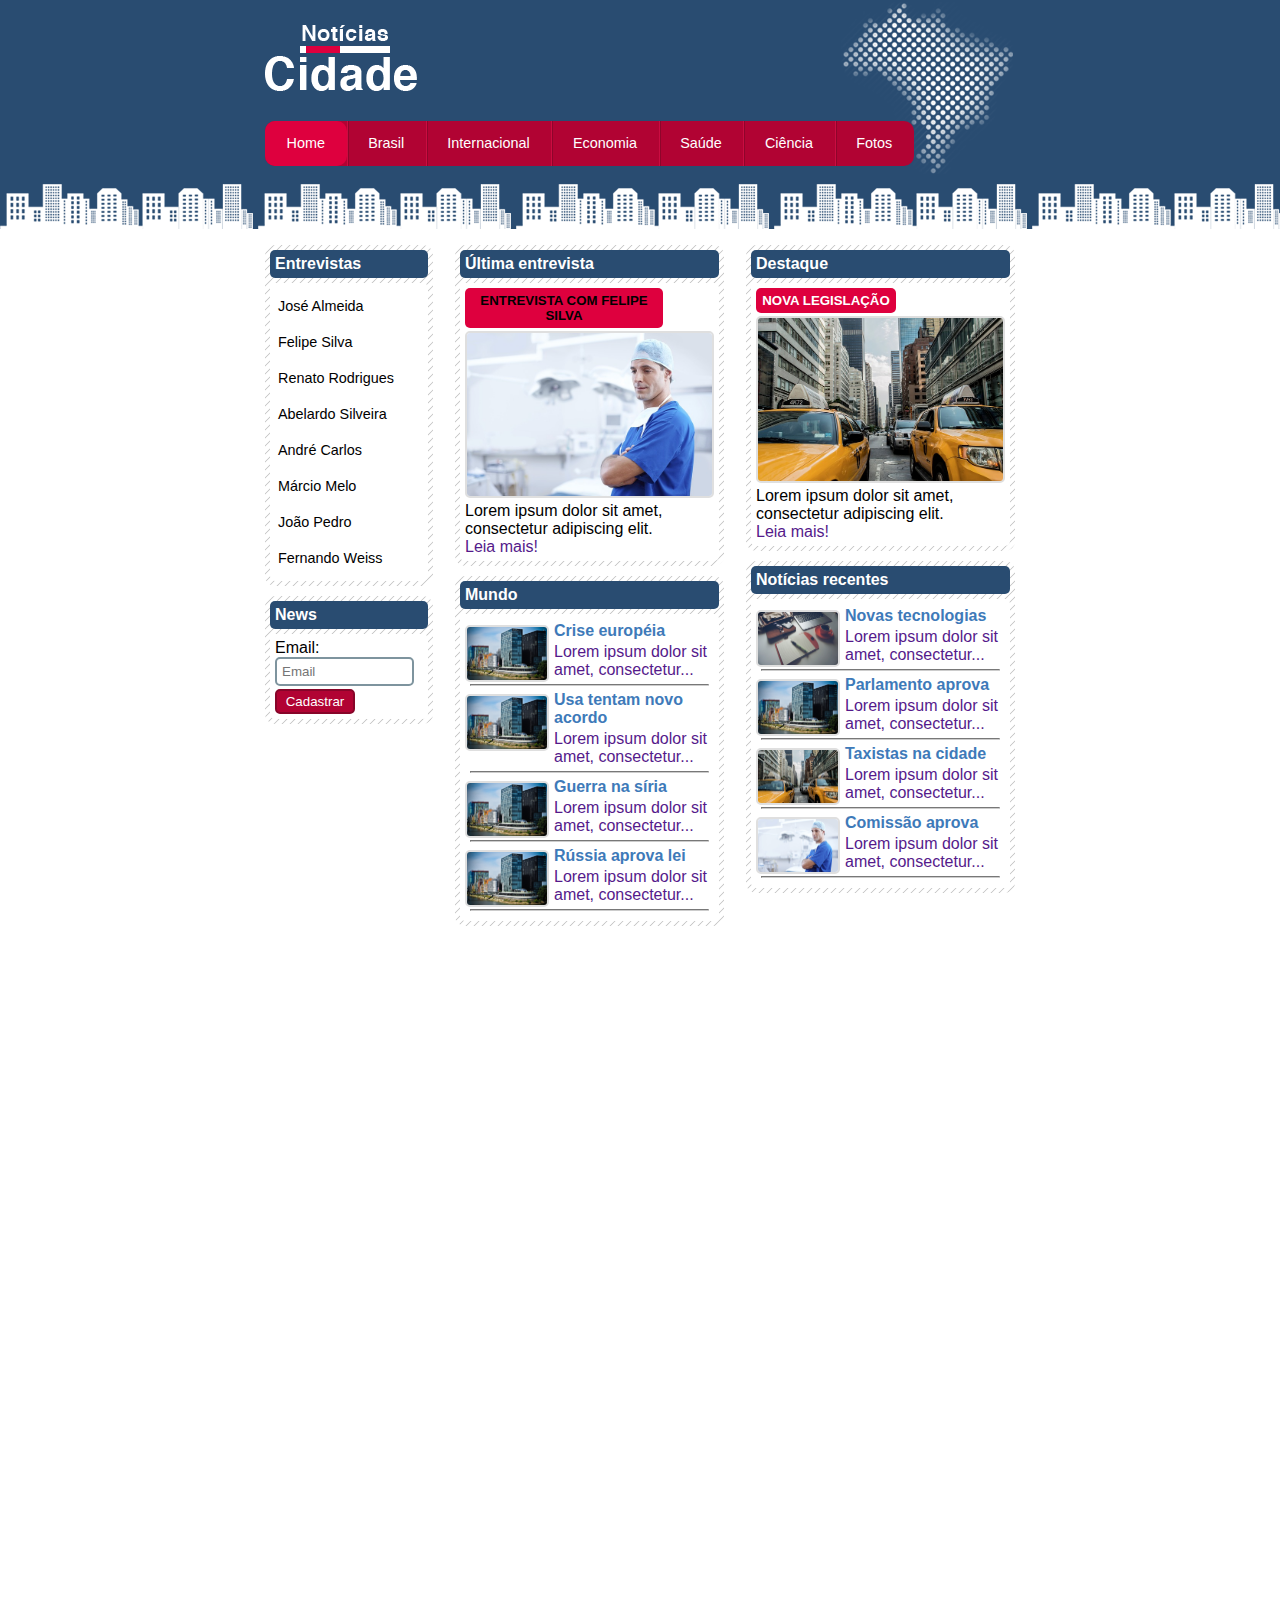
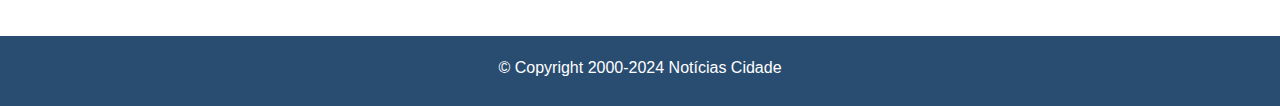
<file: index.html>
<!DOCTYPE html>
<html lang="en">
    <head>
        <meta charset="UTF-8">
        <meta name="viewport" content="width=device-width, initial-scale=1.0">
        <title>Notícias cidade - Seu site de notícias</title>
        <link rel="stylesheet" type="text/css" href="css/estilo.css">
    </head>
    <body id="tres-colunas" class="home">
        
        <div id="container"> <!--inicio container-->
            <div id="topo"> <!--inicio cabecalho-->
                <h1 class="logo">Notícias cidade</h1>
                <ul id="navegacao">
                    <li class="primeiro"><a id="home" href="index.html">Home</a></li>
                    <li><a id="brasil"href="brasil.html">Brasil</a></li>
                    <li><a id="internacional"href="">Internacional</a></li>
                    <li><a id="economia"href="">Economia</a></li>
                    <li><a id="saude"href="">Saúde</a></li>
                    <li><a id="ciencia"href="">Ciência</a></li>
                    <li><a id="fotos"href="">Fotos</a></li>
                </ul>
            </div> <!--fim cabecalho-->

            <div id="conteudo">
                <div id="lateral"> <!--inicio navegacao lateral-->
                    <div class="caixa">
                        <h2>Entrevistas</h2>
                        <div class="caixa-conteudo">
                            <ul>
                                <li><a href="">José Almeida</a></li>
                                <li><a href="">Felipe Silva</a></li>
                                <li><a href="">Renato Rodrigues</a></li>
                                <li><a href="">Abelardo Silveira</a></li>
                                <li><a href="">André Carlos</a></li>
                                <li><a href="">Márcio Melo</a></li>
                                <li><a href="">João Pedro</a></li>
                                <li><a href="">Fernando Weiss</a></li>
                            </ul>
                        </div>
                    </div>

                    <div class="caixa"> <!--news-->
                        <h2>News</h2>
                        <div class="caixa-conteudo">
                            <form>
                                <div> <!--cadastro-->
                                    <label for="email">Email:</label>
                                    <input type="text" name="email" placeholder="Email" id="email">
                                </div>
                                <div>
                                    <input class="submit" type="submit" value="Cadastrar">
                                </div>
                            </form>
                        </div>
                    </div>
                </div> <!--fim navegacao lateral-->

                <div id="primario"> <!--conteudo meio-->
                    <div class="caixa">
                        <h2>Última entrevista</h2>
                        <div class="caixa-conteudo ">
                            <h5>Entrevista com Felipe Silva</h5>
                            <img src="imagens/doutor.jpg">
                            <p>Lorem ipsum dolor sit amet, consectetur adipiscing elit.</p>
                            <a href="">Leia mais!</a>
                        </div>
                    </div>

                    <div class="caixa"> <!--mundo-->
                        <h2>Mundo</h2> 
                        <div class="caixa-conteudo ">
                            <ul>
                                <li>
                                  <a href="">
                                      <img src="imagens/mundo.jpg" class="menor">
                                      <h3>Crise européia</h3>
                                      <p>Lorem ipsum dolor sit amet, consectetur...</p>
                                      <hr>
                                      <img src="imagens/mundo.jpg" class="menor">
                                      <h3>Usa tentam novo acordo</h3>
                                      <p>Lorem ipsum dolor sit amet, consectetur...</p>
                                      <hr>
                                      <img src="imagens/mundo.jpg" class="menor">
                                      <h3>Guerra na síria</h3>
                                      <p>Lorem ipsum dolor sit amet, consectetur...</p>
                                      <hr>
                                      <img src="imagens/mundo.jpg" class="menor">
                                      <h3>Rússia aprova lei</h3>
                                      <p>Lorem ipsum dolor sit amet, consectetur...</p>
                                      <hr>
                                  </a>
                                </li>
                              </ul>
                        </div>
                    </div>
                </div> <!--fim conteudo meio-->

                <div id="secundario"> <!--conteudo direita-->
                    <div class="caixa">
                        <h2>Destaque</h2>
                        <div class="caixa-conteudo ">
                            <h5>Nova legislação</h5>
                            <img src="imagens/taxi.jpg">
                            <p>Lorem ipsum dolor sit amet, consectetur adipiscing elit.</p>
                            <a href="">Leia mais!</a>
                        </div>
                    </div>

                    <div class="caixa"> <!--noticias recentes-->
                        <h2>Notícias recentes</h2> 
                        <div class="caixa-conteudo">
                            <ul id="lista-noticias">
                              <li>
                                <a href="">
                                    <img src="imagens/tecnologia.jpg" class="menor">
                                    <h3>Novas tecnologias</h3>
                                    <p>Lorem ipsum dolor sit amet, consectetur...</p>
                                    <hr>
                                    <img src="imagens/mundo.jpg" class="menor">
                                    <h3>Parlamento aprova</h3>
                                    <p>Lorem ipsum dolor sit amet, consectetur...</p>
                                    <hr>
                                    <img src="imagens/taxi.jpg" class="menor">
                                    <h3>Taxistas na cidade</h3>
                                    <p>Lorem ipsum dolor sit amet, consectetur...</p>
                                    <hr>
                                    <img src="imagens/doutor.jpg" class="menor">
                                    <h3>Comissão aprova</h3>
                                    <p>Lorem ipsum dolor sit amet, consectetur...</p>
                                    <hr>
                                </a>
                              </li>
                            </ul>
                        </div>
                    </div>
                </div>

            </div>




        </div> <!--fim container-->
        
    <div id="container-rodape">
        <div id="rodape">
            &copy; Copyright 2000-2024 Notícias Cidade
        </div>
    </div>

 
    </body>
</html>
</file>
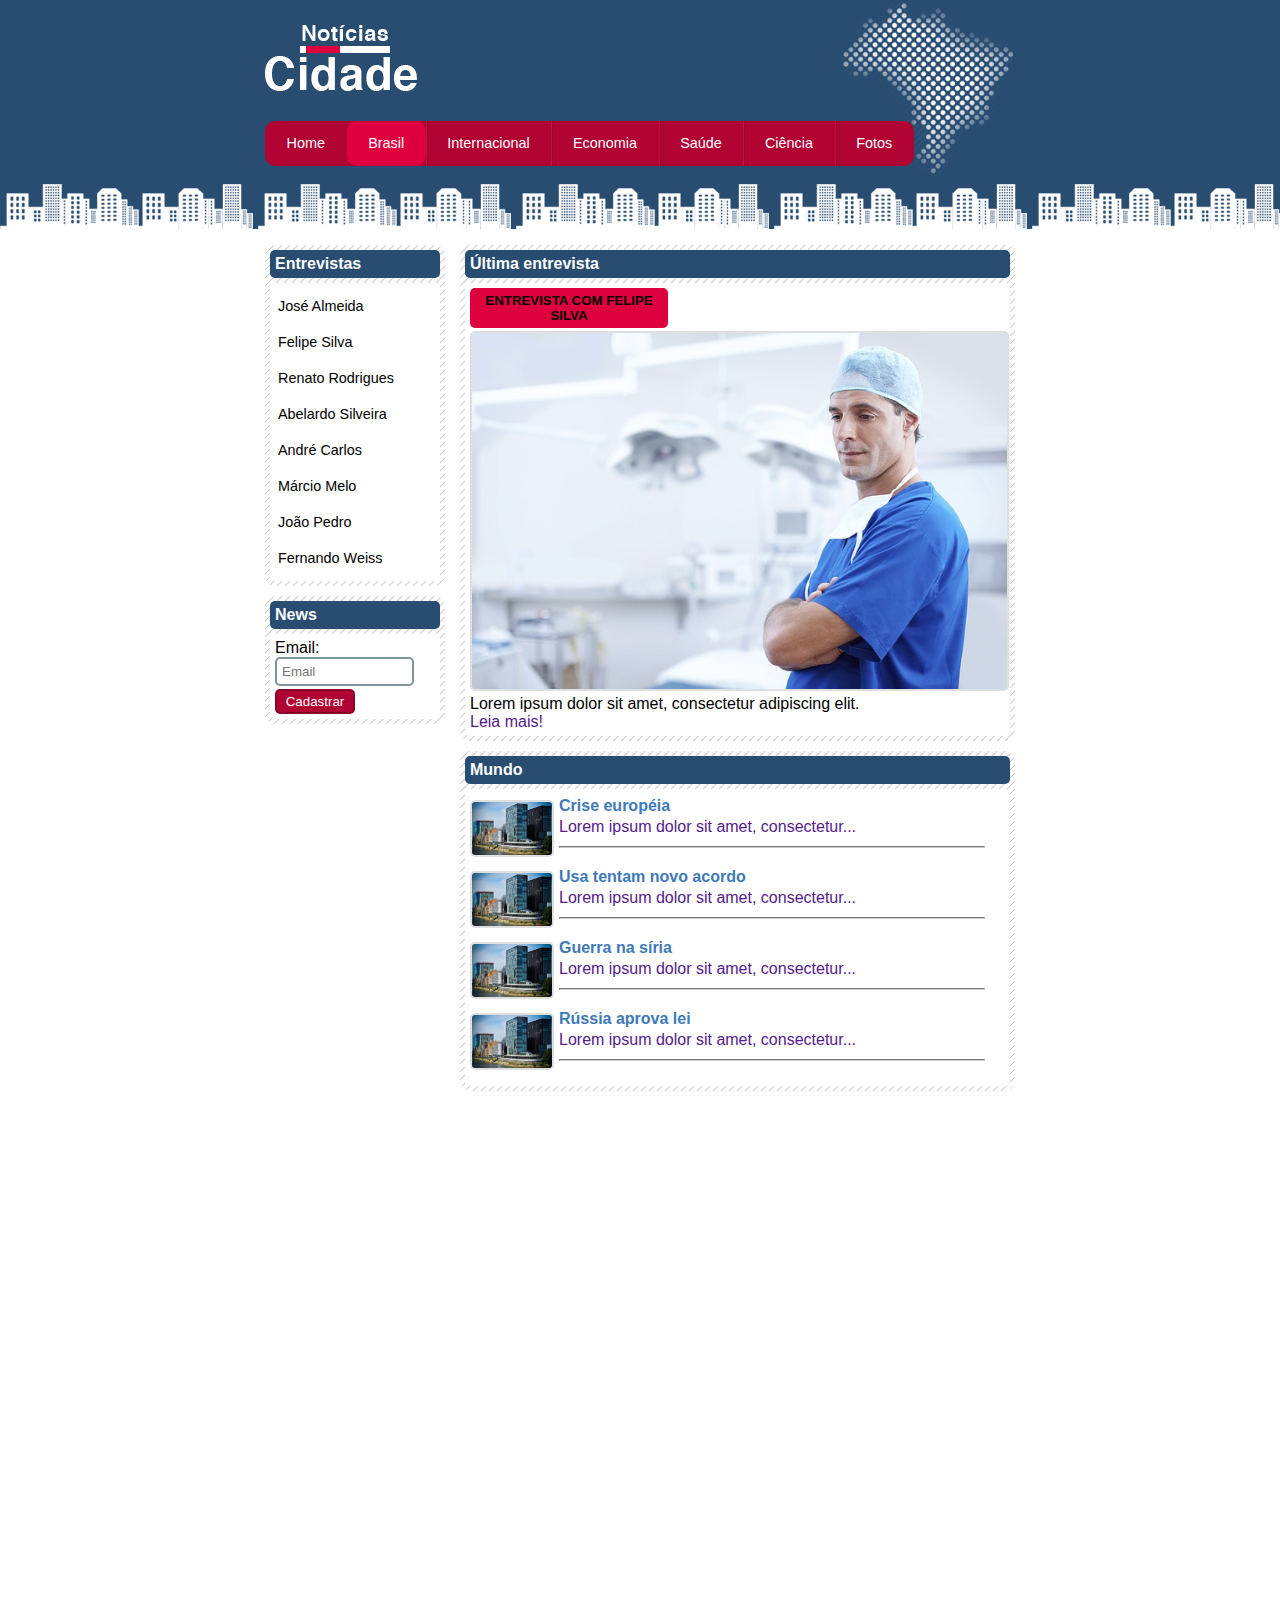
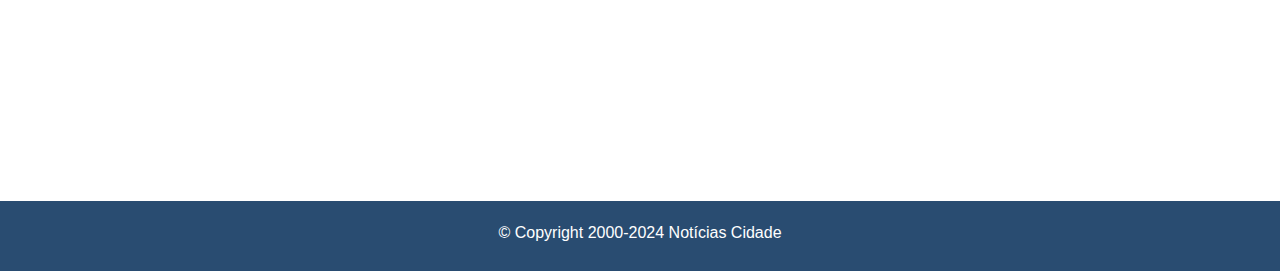
<file: brasil.html>
<!DOCTYPE html>
<html lang="en">
    <head>
        <meta charset="UTF-8">
        <meta name="viewport" content="width=device-width, initial-scale=1.0">
        <title>Notícias cidade - Brasil</title>
        <link rel="stylesheet" type="text/css" href="css/estilo.css">
    </head>
    <body id="duas-colunas" class="brasil">
        
        <div id="container"> <!--inicio container-->
            <div id="topo"> <!--inicio cabecalho-->
                <h1 class="logo">Notícias cidade</h1>
                <ul id="navegacao">
                    <li class="primeiro"><a id="home" href="index.html">Home</a></li>
                    <li><a id="brasil"href="brasil.html">Brasil</a></li>
                    <li><a id="internacional"href="">Internacional</a></li>
                    <li><a id="economia"href="">Economia</a></li>
                    <li><a id="saude"href="">Saúde</a></li>
                    <li><a id="ciencia"href="">Ciência</a></li>
                    <li><a id="fotos"href="">Fotos</a></li>
                </ul>
            </div> <!--fim cabecalho-->

            <div id="conteudo">
                <div id="lateral"> <!--inicio navegacao lateral-->
                    <div class="caixa">
                        <h2>Entrevistas</h2>
                        <div class="caixa-conteudo">
                            <ul>
                                <li><a href="">José Almeida</a></li>
                                <li><a href="">Felipe Silva</a></li>
                                <li><a href="">Renato Rodrigues</a></li>
                                <li><a href="">Abelardo Silveira</a></li>
                                <li><a href="">André Carlos</a></li>
                                <li><a href="">Márcio Melo</a></li>
                                <li><a href="">João Pedro</a></li>
                                <li><a href="">Fernando Weiss</a></li>
                            </ul>
                        </div>
                    </div>

                    <div class="caixa"> <!--news-->
                        <h2>News</h2>
                        <div class="caixa-conteudo">
                            <form>
                                <div> <!--cadastro-->
                                    <label for="email">Email:</label>
                                    <input type="text" name="email" placeholder="Email" id="email">
                                </div>
                                <div>
                                    <input class="submit" type="submit" value="Cadastrar">
                                </div>
                            </form>
                        </div>
                    </div>
                </div> <!--fim navegacao lateral-->

                <div id="primario"> <!--conteudo meio-->
                    <div class="caixa">
                        <h2>Última entrevista</h2>
                        <div class="caixa-conteudo ">
                            <h5>Entrevista com Felipe Silva</h5>
                            <img src="imagens/doutor.jpg">
                            <p>Lorem ipsum dolor sit amet, consectetur adipiscing elit.</p>
                            <a href="">Leia mais!</a>
                        </div>
                    </div>

                    <div class="caixa"> <!--mundo-->
                        <h2>Mundo</h2> 
                        <div class="caixa-conteudo ">
                            <ul>
                                <li>
                                  <a href="">
                                      <img src="imagens/mundo.jpg" class="menor">
                                      <h3>Crise européia</h3>
                                      <p>Lorem ipsum dolor sit amet, consectetur...</p>
                                      <hr>
                                      <img src="imagens/mundo.jpg" class="menor">
                                      <h3>Usa tentam novo acordo</h3>
                                      <p>Lorem ipsum dolor sit amet, consectetur...</p>
                                      <hr>
                                      <img src="imagens/mundo.jpg" class="menor">
                                      <h3>Guerra na síria</h3>
                                      <p>Lorem ipsum dolor sit amet, consectetur...</p>
                                      <hr>
                                      <img src="imagens/mundo.jpg" class="menor">
                                      <h3>Rússia aprova lei</h3>
                                      <p>Lorem ipsum dolor sit amet, consectetur...</p>
                                      <hr>
                                  </a>
                                </li>
                              </ul>
                        </div>
                    </div>
                </div> <!--fim conteudo meio-->

            </div>




        </div> <!--fim container-->
        
    <div id="container-rodape">
        <div id="rodape">
            &copy; Copyright 2000-2024 Notícias Cidade
        </div>
    </div>

 
    </body>
</html>
</file>
<file: css/estilo.css>
* {
    margin: 0px;
    padding: 0px;
}

body {
    font-family: 'Trebuchet MS', 'Lucida Sans Unicode', 'Lucida Grande', 'Lucida Sans', Arial, sans-serif;
    background: #fff url(../imagens/fundo.png) repeat-x;
}

#container {
    width: 750px;
    margin: 0 auto;
}

#topo {
    height: 150px;
    padding-top: 25px;
    background: url(../imagens/detalhe-topo.png) no-repeat right top;
}

.logo {
   width: 152px;
   height: 66px;
   background: url(../imagens/logo.png) no-repeat center;
   text-indent: -3000px;
}

/*** Barra de navegação ***/

ul {
    border-radius: 10px;
    margin: 0px;
    padding: 0px;
    list-style: none;
}

#topo ul {
    margin-top: 30px;
    background: #b10333;
    float: left;
}

#topo ul li {
    float: left;
}

#topo ul a {
    font-size: 0.9em;
    display: block;
    padding: 0.5em 1.5em;
    text-decoration: none;
    color: #fff;
    line-height: 2.1em;
    background: url(../imagens/divisor.png) repeat-y left center;
    
}

#topo ul .primeiro a {
    background: none;
}

#topo ul a:hover {
    border-radius: 10px;
    color:#b10333;
    background-color: #fff;
}

body.home #navegacao a#home,
body.brasil #navegacao a#brasil,
body.internacional #navegacao a#internacional,
body.fotos #navegacao a#fotos {
    border-radius: 10px;
    color: #fff;
    background: #de003e;
    cursor: text;
}


/**formatacao conteudo**/

#conteudo {
    display: flex;
    background: #fff;
    margin-top: 60px;
}

#lateral {
    width: 24%/**180px**/;
    
}

#tres-colunas #primario {
    width: 36%/**270px**/;
    margin-left: 22px;
}

#duas-colunas #primario {
    width: 74%/**555px**/;
    margin-left: 15px;
    
}

#duas-colunas #primario img {
    width: 100%;
}

#duas-colunas #primario hr {
    margin: 20px;
    margin-top: 10px;
}

#duas-colunas #primario .menor {
    width: 80px;
}

#uma-coluna #primario {
    width: 100%/**750px**/; 
}

#secundario {
    width: 36%/**270px**/;
    margin-left: 22px;
}


#container-rodape {
    margin-top: 700px;
    height: 70px;
    clear: both;
    background: #294c71;
}

#rodape {
    text-align: center;
    width: 750px;
    padding-top: 23px;
    margin: auto;
    color: #fff;
}

.caixa {
    border-radius: 10px;
    margin: 10px 0px;
    background: #f3f3f3 url(../imagens/fundo-caixa.png);
    padding: 5px;
}

.caixa-conteudo {
    border-radius: 5px;
    background: #fff;
    padding: 5px;
    margin-top: 5px;
}

h2 {
    border-radius: 5px;
    padding: 5px;
    font-size: 1em;
    background: #294c71;
    color: #fff;
}

/***formatacao menu lateral***/

#lateral ul a {
    font-size: 0.9em;
    padding: 3px;
    display: block;
    line-height: 30px;
    text-decoration: none;
    color: black;
}

#lateral ul a:hover {
    color: #a1a1a1;
    background: url(../imagens/marcador.png) no-repeat left center;
    padding-left: 20px;
}

label {
    display: block;
    cursor: pointer;
}

#lateral #email {
    width: 125px;
    padding: 5px;
    border: 2px solid #7e949e;
    border-radius: 5px;
}

#lateral .submit {
    margin-top: 3px;
    width: 80px;
    color: #fff;
    background-color: #b10333;
    border: 2px solid #870529;
    padding: 3px;
    border-radius: 5px;
}

/***formatacao conteudo primario***/

#primario h5 {
    background: #de003e;
    padding: 5px;
    width: 188px;
    text-align: center;
    text-transform: uppercase;
    border-radius: 5px;
}

#primario img,  /***formatacao as imagens dos conteudos***/
#secundario img {
    margin-top: 3px;
    width: 245px;
    border: 2px solid #dfdfdf;
    border-radius: 5px;
}

#primario a,
#secundario a {
    text-decoration: none;
}

#secundario h5 {
    background: #de003e;
    color: #fff;
    padding: 5px;
    width: 130px;
    text-align: center;
    text-transform: uppercase;
    border-radius: 5px;
}

#conteudo .menor {  /**formatando publicacoes menores inferiores**/
    width: 80px;
    float: left;
    margin-right: 5px;
}

.caixa-conteudo h3 {
    color: blue;
    margin: 3px;
    color: #3e7ab9;
    font-size: 1em;
    
}

hr {
    color: #ccc;
    margin: 5px;
}
</file>
